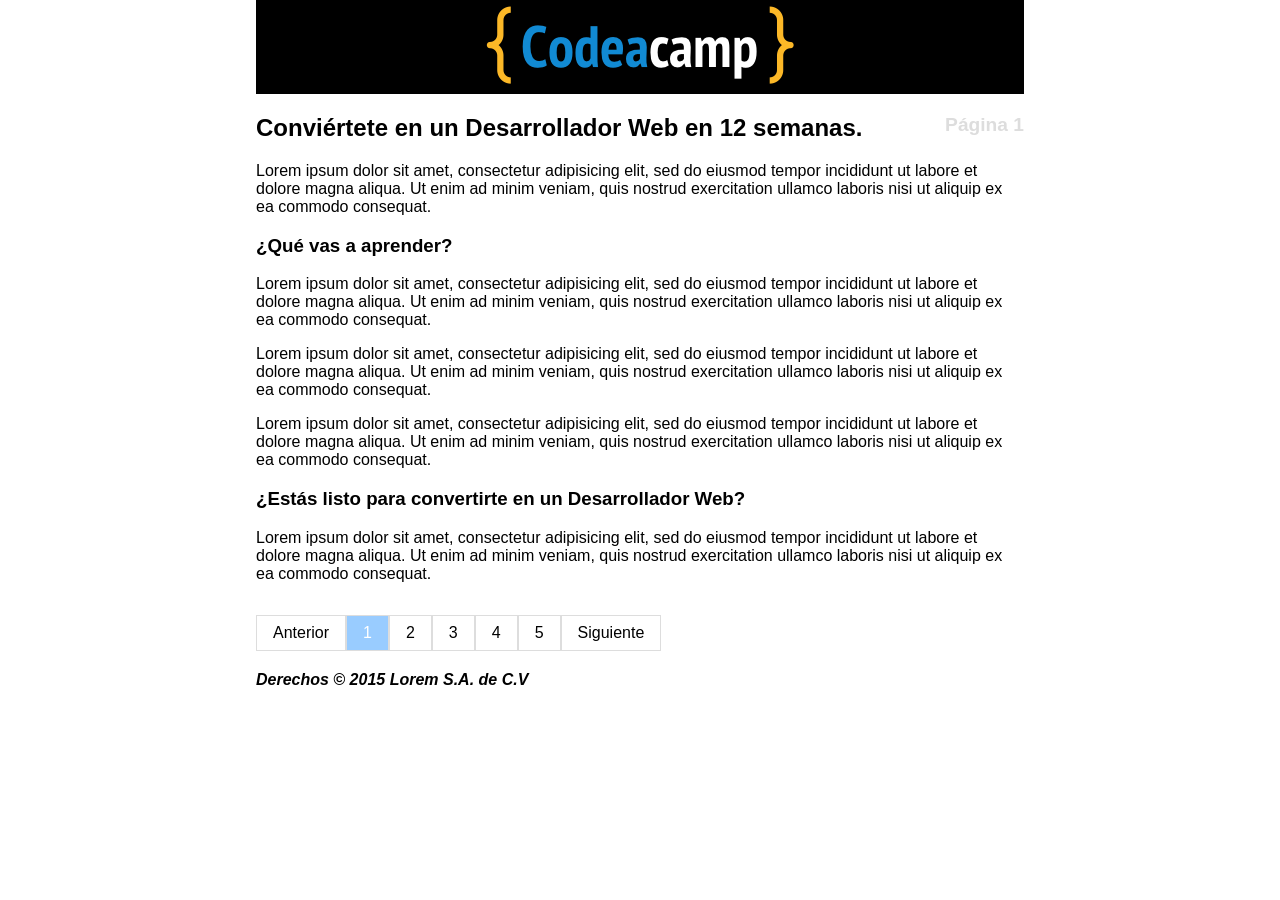
<file: jueves/pagination_navigation/reto1.html>
<!DOCTYPE html>
<html lang="es">
<head>
  <!--
    https://necolas.github.io/normalize.css/
    Normalize.css makes browsers render all elements more consistently and in line
    with modern standards. It precisely targets only the styles that need normalizing.
  -->
  <link rel="stylesheet" href="normalize.css">

  <!-- Especifica que podamos utilizar acentos dentro del HTML  -->
  <meta http-equiv="Content-Type" content="text/html; charset=UTF-8" />

  <!-- Aqué debe de ir tu css -->
  <link rel="stylesheet" href="main.css">
  <title>Reto de CSS</title>
</head>
<body>
  <div class="container">
    <header>
      <img id="logo" src="codea-logo.png">
    </header>
    <div class="content">
      <h2>
        Conviértete en un Desarrollador Web en 12 semanas.
        <small class="page_no">Página 1</small>
      </h2>
      <section>
        <p>Lorem ipsum dolor sit amet, consectetur adipisicing elit, sed do eiusmod
tempor incididunt ut labore et dolore magna aliqua. Ut enim ad minim veniam,
quis nostrud exercitation ullamco laboris nisi ut aliquip ex ea commodo
consequat.</p>
      </section>
      <section>
        <h3>¿Qué vas a aprender?</h3>
        <p>Lorem ipsum dolor sit amet, consectetur adipisicing elit, sed do eiusmod
tempor incididunt ut labore et dolore magna aliqua. Ut enim ad minim veniam,
quis nostrud exercitation ullamco laboris nisi ut aliquip ex ea commodo
consequat.</p>
        <p>Lorem ipsum dolor sit amet, consectetur adipisicing elit, sed do eiusmod
tempor incididunt ut labore et dolore magna aliqua. Ut enim ad minim veniam,
quis nostrud exercitation ullamco laboris nisi ut aliquip ex ea commodo
consequat.</p>
        <p>Lorem ipsum dolor sit amet, consectetur adipisicing elit, sed do eiusmod
tempor incididunt ut labore et dolore magna aliqua. Ut enim ad minim veniam,
quis nostrud exercitation ullamco laboris nisi ut aliquip ex ea commodo
consequat.</p>
      </section>
      <section>
        <h3>¿Estás listo para convertirte en un Desarrollador Web?</h3>
        <p>Lorem ipsum dolor sit amet, consectetur adipisicing elit, sed do eiusmod
tempor incididunt ut labore et dolore magna aliqua. Ut enim ad minim veniam,
quis nostrud exercitation ullamco laboris nisi ut aliquip ex ea commodo
consequat.</p>
      </section>
    </div>
    <div class="pagination">
      <ul>
        <li><a href="reto1.html" class="disabled first">Anterior</a></li>
        <li><a href="reto1.html" class="active">1</a></li>
        <li><a href="reto2.html">2</a></li>
        <li><a href="reto3.html">3</a></li>
        <li><a href="reto4.html">4</a></li>
        <li><a href="reto5.html">5</a></li>
        <li><a href="reto2.html" class="last">Siguiente</a></li>
      </ul>
      <br clear="all">
    </div>
    <div class="footer">
      <strong><i>Derechos &copy; 2015 Lorem S.A. de C.V</i></strong>
    </div>
  </div>
</body>
</html>
</file>
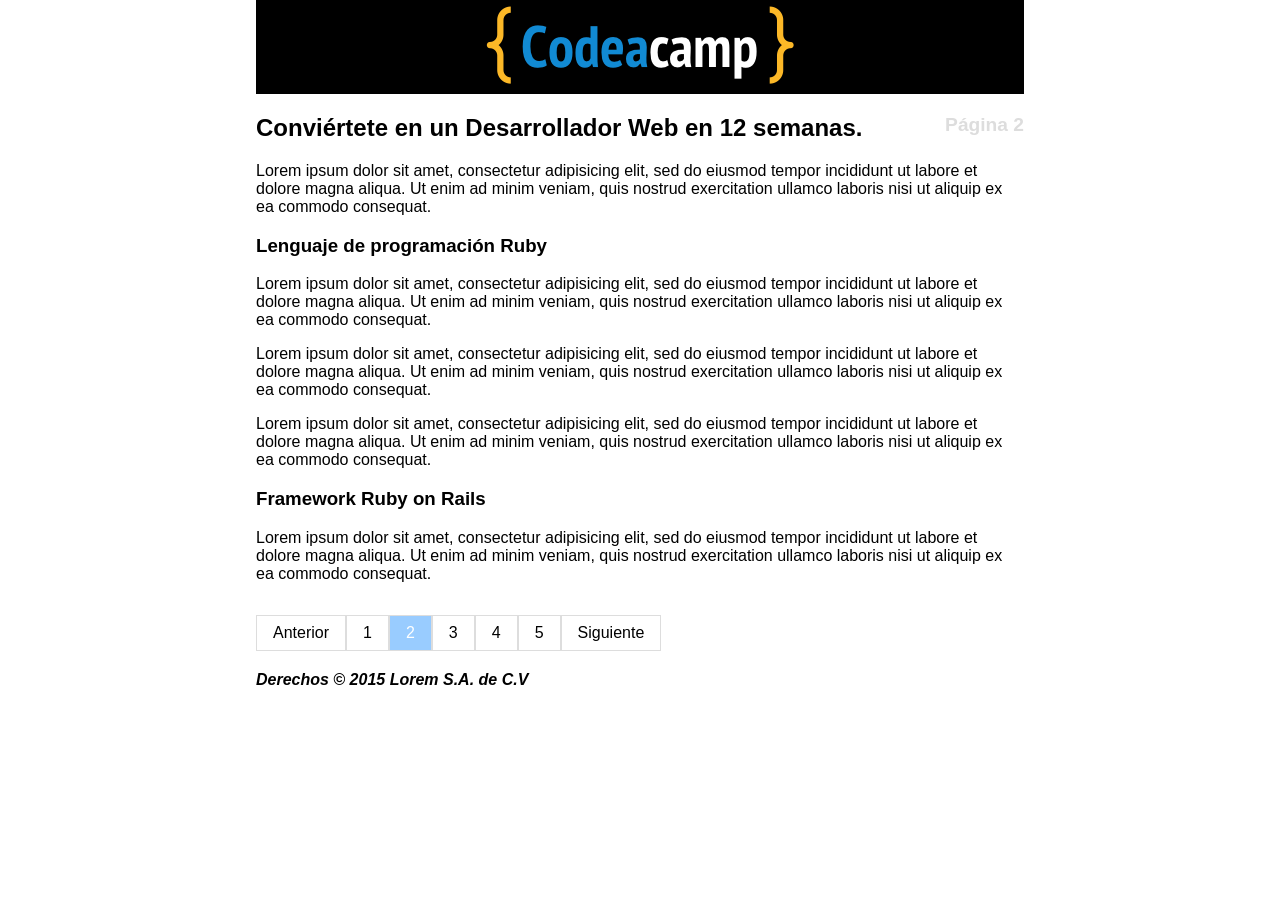
<file: jueves/pagination_navigation/reto2.html>
<!DOCTYPE html>
<html lang="es">
<head>
  <!--
    https://necolas.github.io/normalize.css/
    Normalize.css makes browsers render all elements more consistently and in line
    with modern standards. It precisely targets only the styles that need normalizing.
  -->
  <link rel="stylesheet" href="normalize.css">

  <!-- Especifica que podamos utilizar acentos dentro del HTML  -->
  <meta http-equiv="Content-Type" content="text/html; charset=UTF-8" />

  <!-- Aqué debe de ir tu css -->
  <link rel="stylesheet" href="main.css">
  <title>Reto de CSS</title>
</head>
<body>
  <div class="container">
    <header>
      <img id="logo" src="codea-logo.png">
    </header>
    <div class="content">
      <h2>
        Conviértete en un Desarrollador Web en 12 semanas.
        <small class="page_no">Página 2</small>
      </h2>
      <section>
        <p>Lorem ipsum dolor sit amet, consectetur adipisicing elit, sed do eiusmod
tempor incididunt ut labore et dolore magna aliqua. Ut enim ad minim veniam,
quis nostrud exercitation ullamco laboris nisi ut aliquip ex ea commodo
consequat.</p>
      </section>
      <section>
        <h3>Lenguaje de programación Ruby</h3>
        <p>Lorem ipsum dolor sit amet, consectetur adipisicing elit, sed do eiusmod
tempor incididunt ut labore et dolore magna aliqua. Ut enim ad minim veniam,
quis nostrud exercitation ullamco laboris nisi ut aliquip ex ea commodo
consequat.</p>
        <p>Lorem ipsum dolor sit amet, consectetur adipisicing elit, sed do eiusmod
tempor incididunt ut labore et dolore magna aliqua. Ut enim ad minim veniam,
quis nostrud exercitation ullamco laboris nisi ut aliquip ex ea commodo
consequat.</p>
        <p>Lorem ipsum dolor sit amet, consectetur adipisicing elit, sed do eiusmod
tempor incididunt ut labore et dolore magna aliqua. Ut enim ad minim veniam,
quis nostrud exercitation ullamco laboris nisi ut aliquip ex ea commodo
consequat.</p>
      </section>
      <section>
        <h3>Framework Ruby on Rails</h3>
        <p>Lorem ipsum dolor sit amet, consectetur adipisicing elit, sed do eiusmod
tempor incididunt ut labore et dolore magna aliqua. Ut enim ad minim veniam,
quis nostrud exercitation ullamco laboris nisi ut aliquip ex ea commodo
consequat.</p>
      </section>
    </div>
    <div class="pagination">
      <ul>
        <li><a href="reto1.html" class="first">Anterior</a></li>
        <li><a href="reto1.html">1</a></li>
        <li><a href="reto2.html" class="active">2</a></li>
        <li><a href="reto3.html">3</a></li>
        <li><a href="reto4.html">4</a></li>
        <li><a href="reto5.html">5</a></li>
        <li><a href="reto3.html" class="last">Siguiente</a></li>
      </ul>
      <br clear="all">
    </div>
    <div class="footer">
      <strong><i>Derechos &copy; 2015 Lorem S.A. de C.V</i></strong>
    </div>
  </div>
</body>
</html>
</file>
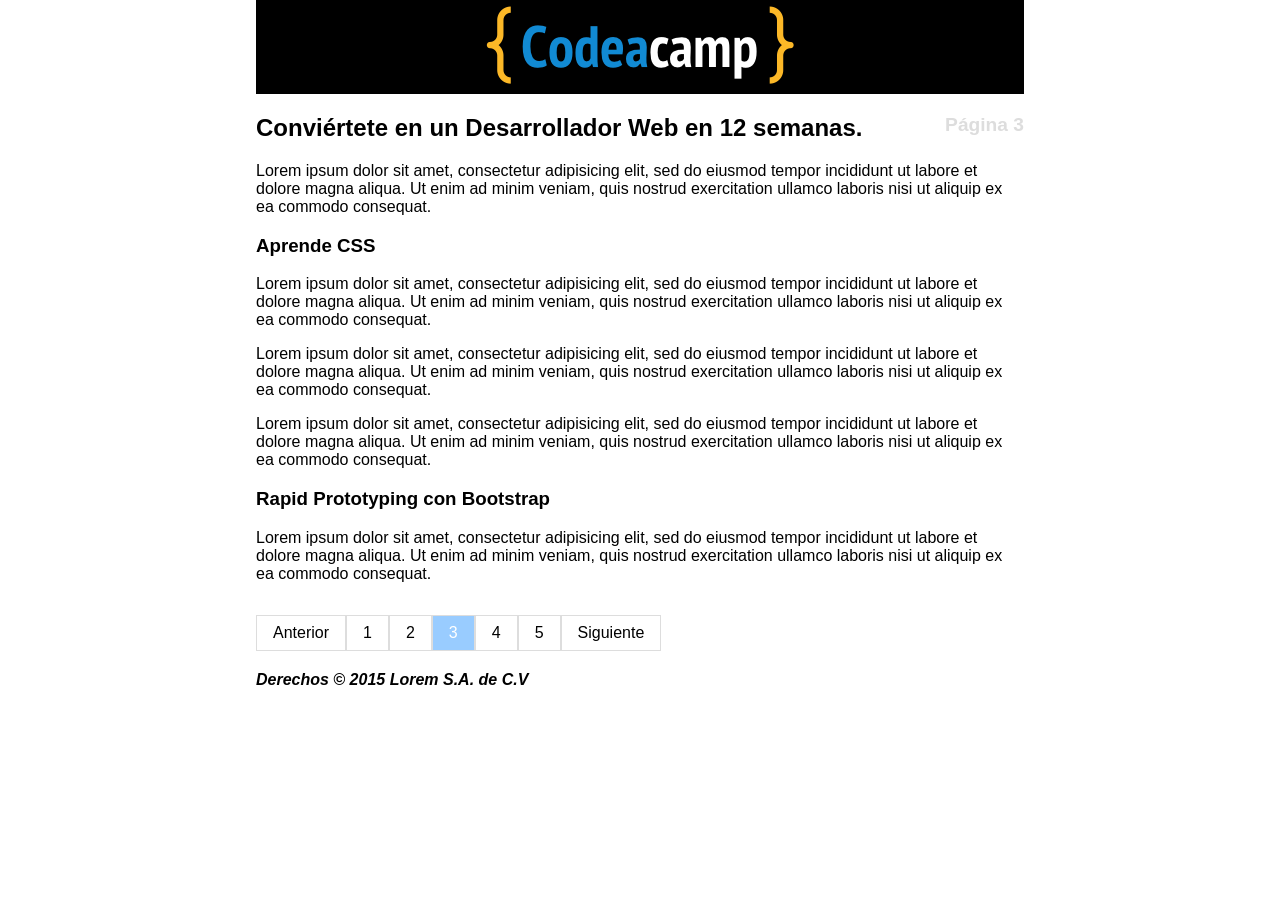
<file: jueves/pagination_navigation/reto3.html>
<!DOCTYPE html>
<html lang="es">
<head>
  <!--
    https://necolas.github.io/normalize.css/
    Normalize.css makes browsers render all elements more consistently and in line
    with modern standards. It precisely targets only the styles that need normalizing.
  -->
  <link rel="stylesheet" href="normalize.css">

  <!-- Especifica que podamos utilizar acentos dentro del HTML  -->
  <meta http-equiv="Content-Type" content="text/html; charset=UTF-8" />

  <!-- Aqué debe de ir tu css -->
  <link rel="stylesheet" href="main.css">
  <title>Reto de CSS</title>
</head>
<body>
  <div class="container">
    <header>
      <img id="logo" src="codea-logo.png">
    </header>
    <div class="content">
      <h2>
        Conviértete en un Desarrollador Web en 12 semanas.
        <small class="page_no">Página 3</small>
      </h2>
      <section>
        <p>Lorem ipsum dolor sit amet, consectetur adipisicing elit, sed do eiusmod
tempor incididunt ut labore et dolore magna aliqua. Ut enim ad minim veniam,
quis nostrud exercitation ullamco laboris nisi ut aliquip ex ea commodo
consequat.</p>
      </section>
      <section>
        <h3>Aprende CSS</h3>
        <p>Lorem ipsum dolor sit amet, consectetur adipisicing elit, sed do eiusmod
tempor incididunt ut labore et dolore magna aliqua. Ut enim ad minim veniam,
quis nostrud exercitation ullamco laboris nisi ut aliquip ex ea commodo
consequat.</p>
        <p>Lorem ipsum dolor sit amet, consectetur adipisicing elit, sed do eiusmod
tempor incididunt ut labore et dolore magna aliqua. Ut enim ad minim veniam,
quis nostrud exercitation ullamco laboris nisi ut aliquip ex ea commodo
consequat.</p>
        <p>Lorem ipsum dolor sit amet, consectetur adipisicing elit, sed do eiusmod
tempor incididunt ut labore et dolore magna aliqua. Ut enim ad minim veniam,
quis nostrud exercitation ullamco laboris nisi ut aliquip ex ea commodo
consequat.</p>
      </section>
      <section>
        <h3>Rapid Prototyping con Bootstrap</h3>
        <p>Lorem ipsum dolor sit amet, consectetur adipisicing elit, sed do eiusmod
tempor incididunt ut labore et dolore magna aliqua. Ut enim ad minim veniam,
quis nostrud exercitation ullamco laboris nisi ut aliquip ex ea commodo
consequat.</p>
      </section>
    </div>
    <div class="pagination">
      <ul>
        <li><a href="reto2.html" class="first">Anterior</a></li>
        <li><a href="reto1.html">1</a></li>
        <li><a href="reto2.html">2</a></li>
        <li><a href="reto3.html" class="active">3</a></li>
        <li><a href="reto4.html">4</a></li>
        <li><a href="reto5.html">5</a></li>
        <li><a href="reto4.html" class="last">Siguiente</a></li>
      </ul>
      <br clear="all">
    </div>
    <div class="footer">
      <strong><i>Derechos &copy; 2015 Lorem S.A. de C.V</i></strong>
    </div>
  </div>
</body>
</html>
</file>
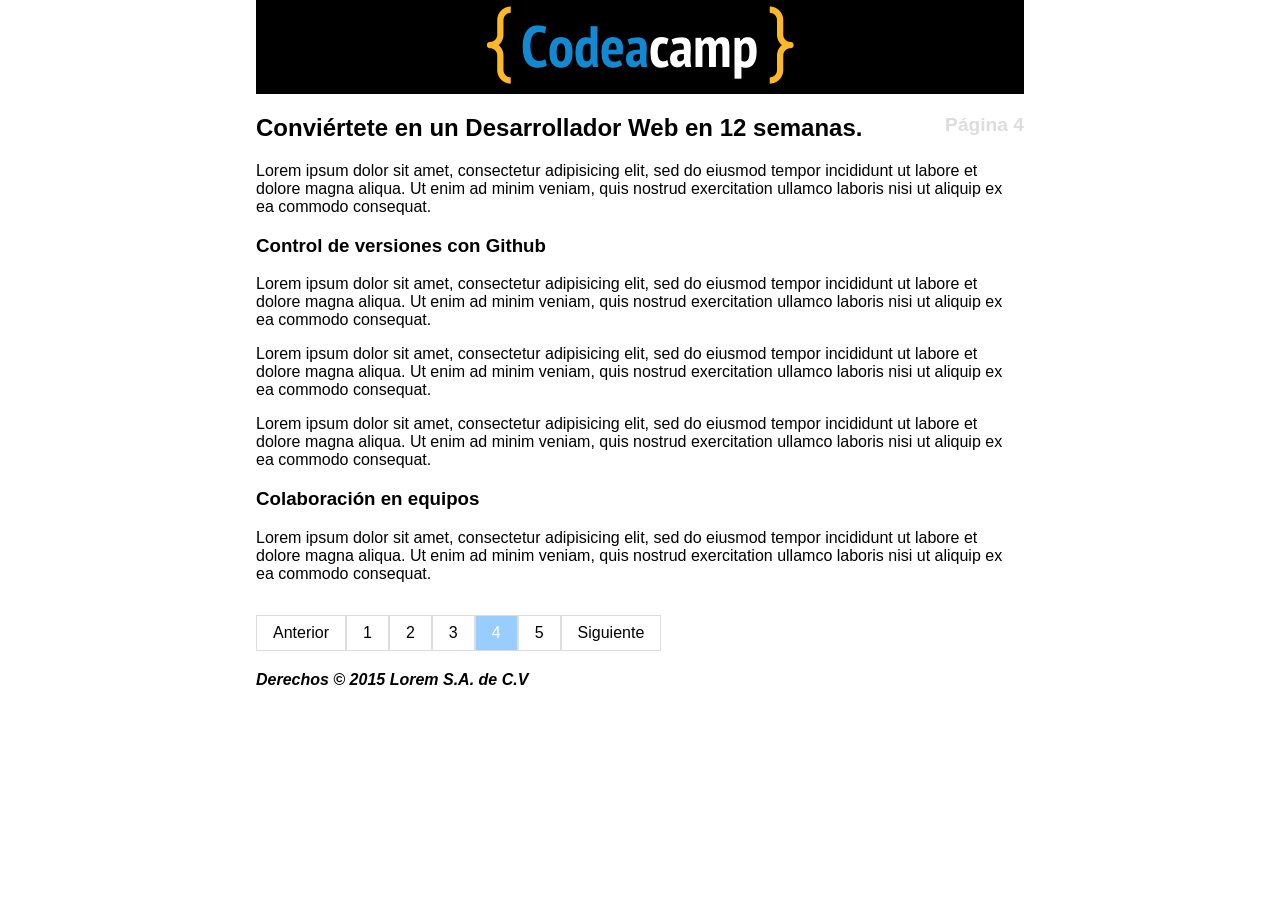
<file: jueves/pagination_navigation/reto4.html>
<!DOCTYPE html>
<html lang="es">
<head>
  <!--
    https://necolas.github.io/normalize.css/
    Normalize.css makes browsers render all elements more consistently and in line
    with modern standards. It precisely targets only the styles that need normalizing.
  -->
  <link rel="stylesheet" href="normalize.css">

  <!-- Especifica que podamos utilizar acentos dentro del HTML  -->
  <meta http-equiv="Content-Type" content="text/html; charset=UTF-8" />

  <!-- Aqué debe de ir tu css -->
  <link rel="stylesheet" href="main.css">
  <title>Reto de CSS</title>
</head>
<body>
  <div class="container">
    <header>
      <img id="logo" src="codea-logo.png">
    </header>
    <div class="content">
      <h2>
        Conviértete en un Desarrollador Web en 12 semanas.
        <small class="page_no">Página 4</small>
      </h2>
      <section>
        <p>Lorem ipsum dolor sit amet, consectetur adipisicing elit, sed do eiusmod
tempor incididunt ut labore et dolore magna aliqua. Ut enim ad minim veniam,
quis nostrud exercitation ullamco laboris nisi ut aliquip ex ea commodo
consequat.</p>
      </section>
      <section>
        <h3>Control de versiones con Github</h3>
        <p>Lorem ipsum dolor sit amet, consectetur adipisicing elit, sed do eiusmod
tempor incididunt ut labore et dolore magna aliqua. Ut enim ad minim veniam,
quis nostrud exercitation ullamco laboris nisi ut aliquip ex ea commodo
consequat.</p>
        <p>Lorem ipsum dolor sit amet, consectetur adipisicing elit, sed do eiusmod
tempor incididunt ut labore et dolore magna aliqua. Ut enim ad minim veniam,
quis nostrud exercitation ullamco laboris nisi ut aliquip ex ea commodo
consequat.</p>
        <p>Lorem ipsum dolor sit amet, consectetur adipisicing elit, sed do eiusmod
tempor incididunt ut labore et dolore magna aliqua. Ut enim ad minim veniam,
quis nostrud exercitation ullamco laboris nisi ut aliquip ex ea commodo
consequat.</p>
      </section>
      <section>
        <h3>Colaboración en equipos</h3>
        <p>Lorem ipsum dolor sit amet, consectetur adipisicing elit, sed do eiusmod
tempor incididunt ut labore et dolore magna aliqua. Ut enim ad minim veniam,
quis nostrud exercitation ullamco laboris nisi ut aliquip ex ea commodo
consequat.</p>
      </section>
    </div>
    <div class="pagination">
      <ul>
        <li><a href="reto3.html" class="first">Anterior</a></li>
        <li><a href="reto1.html">1</a></li>
        <li><a href="reto2.html">2</a></li>
        <li><a href="reto3.html">3</a></li>
        <li><a href="reto4.html" class="active">4</a></li>
        <li><a href="reto5.html">5</a></li>
        <li><a href="reto5.html" class="last">Siguiente</a></li>
      </ul>
      <br clear="all">
    </div>
    <div class="footer">
      <strong><i>Derechos &copy; 2015 Lorem S.A. de C.V</i></strong>
    </div>
  </div>
</body>
</html>
</file>
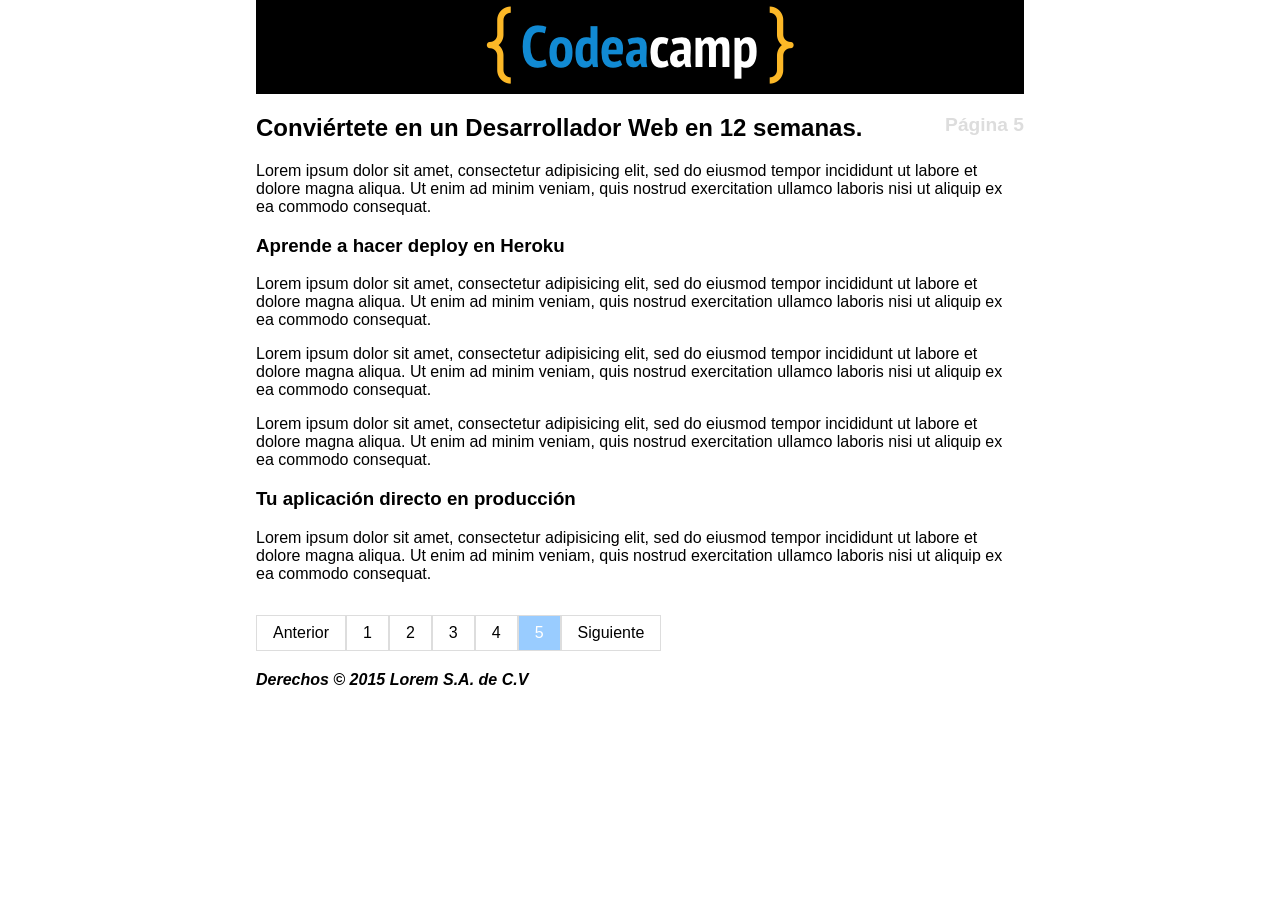
<file: jueves/pagination_navigation/reto5.html>
<!DOCTYPE html>
<html lang="es">
<head>
  <!--
    https://necolas.github.io/normalize.css/
    Normalize.css makes browsers render all elements more consistently and in line
    with modern standards. It precisely targets only the styles that need normalizing.
  -->
  <link rel="stylesheet" href="normalize.css">

  <!-- Especifica que podamos utilizar acentos dentro del HTML  -->
  <meta http-equiv="Content-Type" content="text/html; charset=UTF-8" />

  <!-- Aqué debe de ir tu css -->
  <link rel="stylesheet" href="main.css">
  <title>Reto de CSS</title>
</head>
<body>
  <div class="container">
    <header>
      <img id="logo" src="codea-logo.png">
    </header>
    <div class="content">
      <h2>
        Conviértete en un Desarrollador Web en 12 semanas.
        <small class="page_no">Página 5</small>
      </h2>
      <section>
        <p>Lorem ipsum dolor sit amet, consectetur adipisicing elit, sed do eiusmod
tempor incididunt ut labore et dolore magna aliqua. Ut enim ad minim veniam,
quis nostrud exercitation ullamco laboris nisi ut aliquip ex ea commodo
consequat.</p>
      </section>
      <section>
        <h3>Aprende a hacer deploy en Heroku</h3>
        <p>Lorem ipsum dolor sit amet, consectetur adipisicing elit, sed do eiusmod
tempor incididunt ut labore et dolore magna aliqua. Ut enim ad minim veniam,
quis nostrud exercitation ullamco laboris nisi ut aliquip ex ea commodo
consequat.</p>
        <p>Lorem ipsum dolor sit amet, consectetur adipisicing elit, sed do eiusmod
tempor incididunt ut labore et dolore magna aliqua. Ut enim ad minim veniam,
quis nostrud exercitation ullamco laboris nisi ut aliquip ex ea commodo
consequat.</p>
        <p>Lorem ipsum dolor sit amet, consectetur adipisicing elit, sed do eiusmod
tempor incididunt ut labore et dolore magna aliqua. Ut enim ad minim veniam,
quis nostrud exercitation ullamco laboris nisi ut aliquip ex ea commodo
consequat.</p>
      </section>
      <section>
        <h3>Tu aplicación directo en producción</h3>
        <p>Lorem ipsum dolor sit amet, consectetur adipisicing elit, sed do eiusmod
tempor incididunt ut labore et dolore magna aliqua. Ut enim ad minim veniam,
quis nostrud exercitation ullamco laboris nisi ut aliquip ex ea commodo
consequat.</p>
      </section>
    </div>
    <div class="pagination">
      <ul>
        <li><a href="reto4.html" class="first">Anterior</a></li>
        <li><a href="reto1.html">1</a></li>
        <li><a href="reto2.html">2</a></li>
        <li><a href="reto3.html">3</a></li>
        <li><a href="reto4.html">4</a></li>
        <li><a href="reto5.html" class="active">5</a></li>
        <li><a href="reto5.html" class="disabled last" >Siguiente</a></li>
      </ul>
      <br clear="all">
    </div>
    <div class="footer">
      <strong><i>Derechos &copy; 2015 Lorem S.A. de C.V</i></strong>
    </div>
  </div>
</body>
</html>
</file>
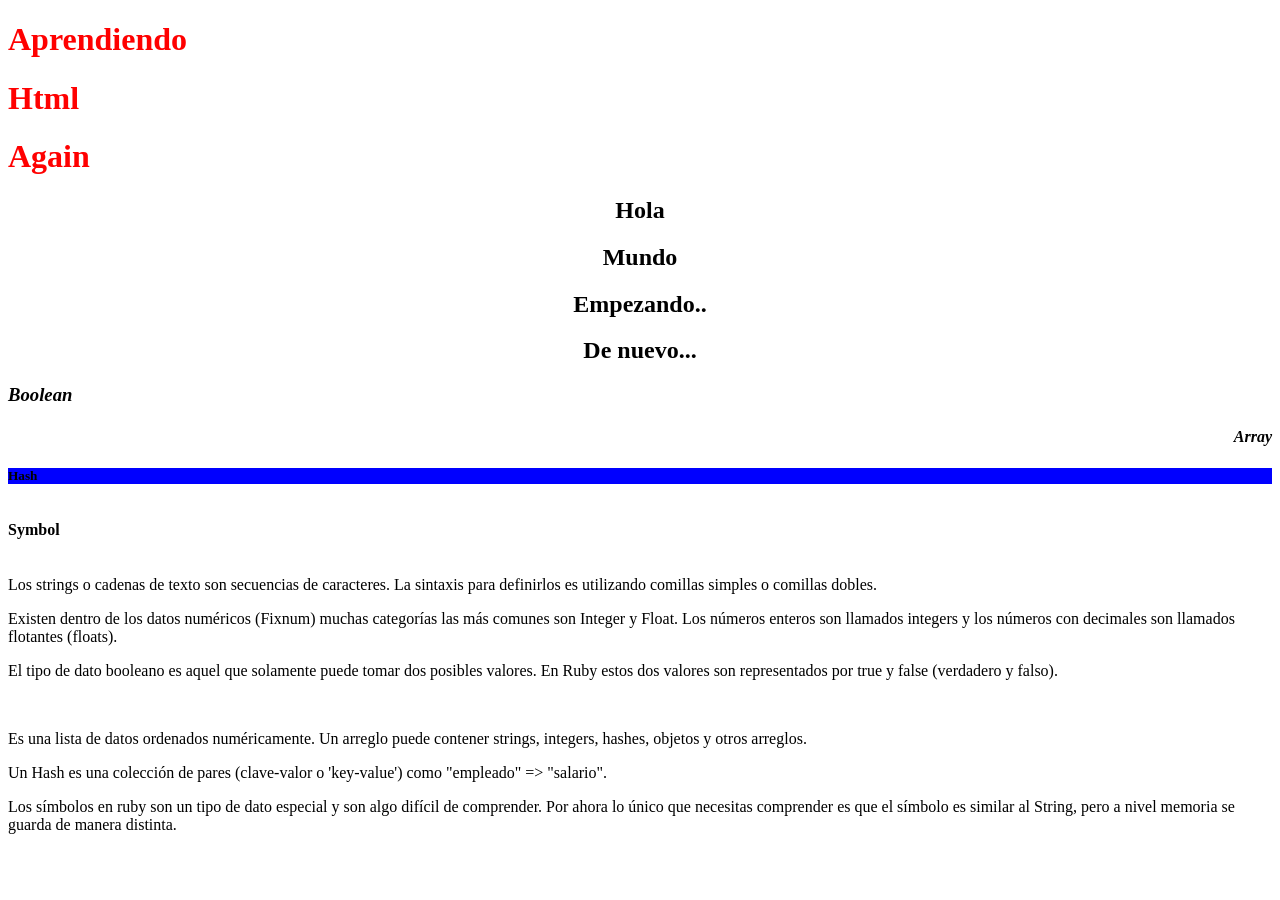
<file: lunes/intro html/intro_html.html>
<!DOCTYPE html>
<html>
<head>
  <meta charset="utf-8">
  <title>Tags: h1 - h6</title>
</head>
<link rel="stylesheet" href="style2.css">
<body>
  <h1>Aprendiendo</h1>
  <h1>Html</h1>
  <h1>Again</h1>

  <h2>Hola</h2>
  <h2>Mundo</h2>
  <h2>Empezando..</h2>
  <h2>De nuevo...</h2>

  <h3>Boolean</h3>
  <h4>Array</h4>
  <h5>Hash</h5>
  <h6>Symbol</h6>

  <p>Los strings o cadenas de texto son secuencias de caracteres. La sintaxis para definirlos es utilizando comillas simples o comillas dobles.</p>
  <p>Existen dentro de los datos numéricos (Fixnum)  muchas categorías las más comunes son Integer y Float. Los números enteros son llamados integers y los números con decimales son llamados flotantes (floats).</p>
  <p>El tipo de dato booleano es aquel que solamente puede tomar dos posibles valores. En Ruby estos dos valores son representados por true y false (verdadero y falso).</p>
  <br>
  <p>Es una lista de datos ordenados numéricamente. Un arreglo puede contener strings, integers, hashes, objetos y otros arreglos.
</p>
  <p>Un Hash es una colección de pares (clave-valor o 'key-value') como "empleado" => "salario". </p>
  <p>Los símbolos en ruby son un tipo de dato especial y son algo difícil de comprender. Por ahora lo único que necesitas comprender es que el símbolo es similar al String, pero a nivel memoria se guarda de manera distinta. </p>
</body>
</html>
</file>
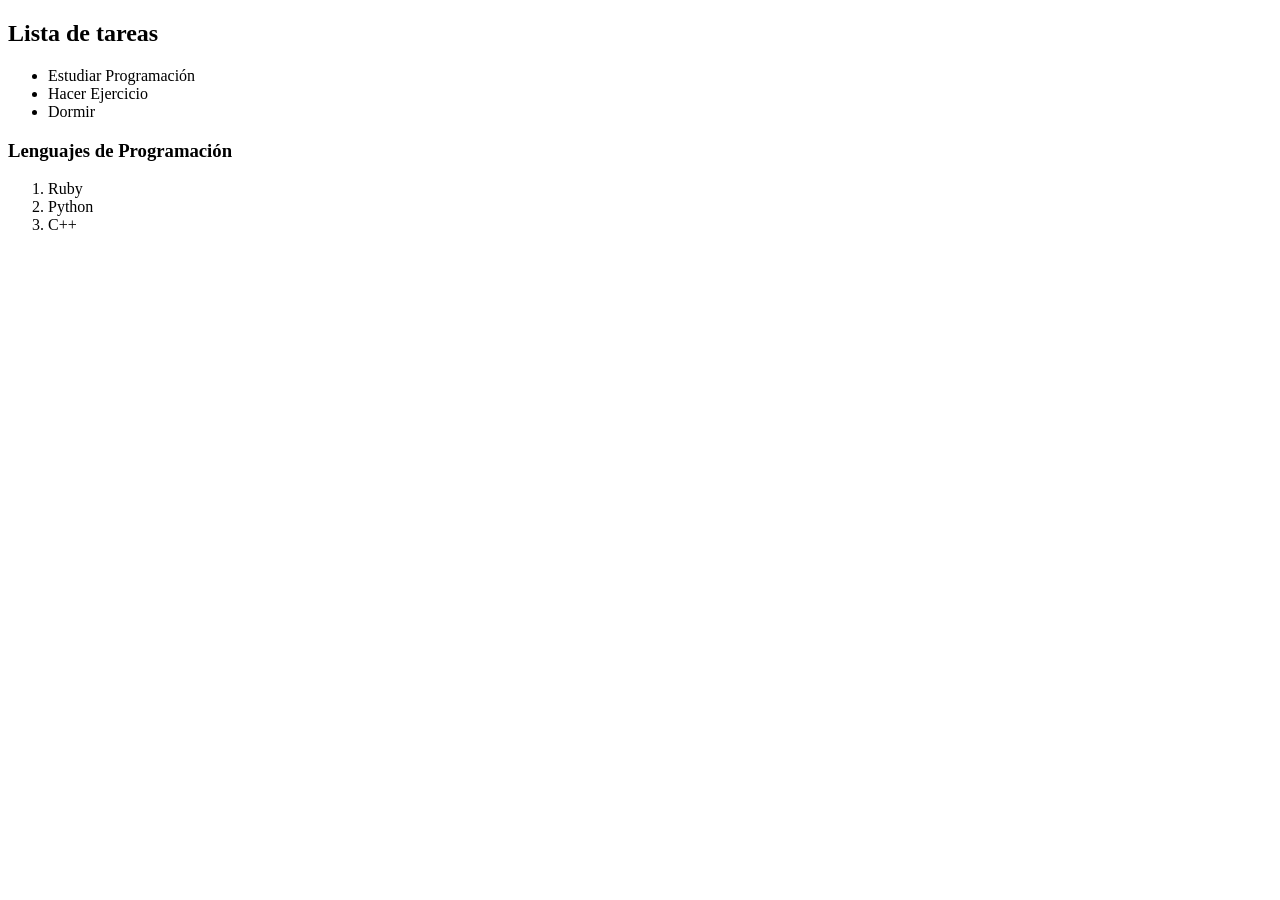
<file: lunes/intro html/intro_html2.html>
<!DOCTYPE html>
<html>
<head>
  <meta charset="utf-8">
  <title>Listas</title>
</head>
<body>
  <h2>Lista de tareas</h2>

  <ul>
    <li>Estudiar Programación</li>
    <li>Hacer Ejercicio</li>
    <li>Dormir</li>
  </ul>

  <h3>Lenguajes de Programación</h3>

  <ol>
    <li>Ruby</li>
        <li>Python</li>
        <li>C++</li>
  </ol>

</body>
</html>
</file>
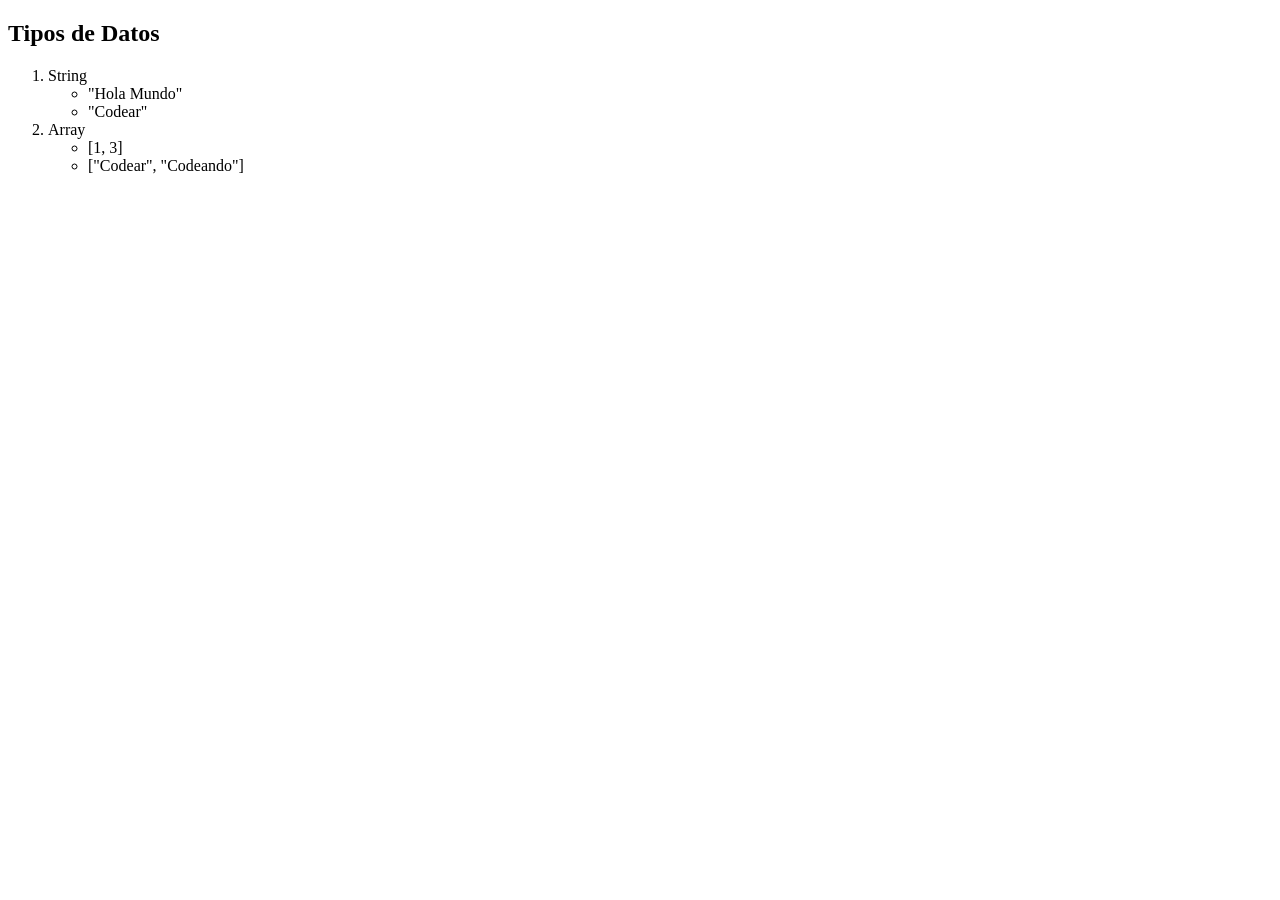
<file: lunes/intro html/intro_html3.html>
<!DOCTYPE html>
<html>
<head>
  <meta charset="utf-8">
  <title>Listas</title>
</head>
<body>
  <h2>Tipos de Datos</h2>

  <ol>
    <li>String</li>
    <ul>
      <li>"Hola Mundo"</li>
      <li>"Codear"</li>
    </ul>
    <li>Array</li>
    <ul>
      <li>[1, 3]</li>
      <li>["Codear", "Codeando"]</li>
    </ul>
  </ol>

</body>
</html>
</file>
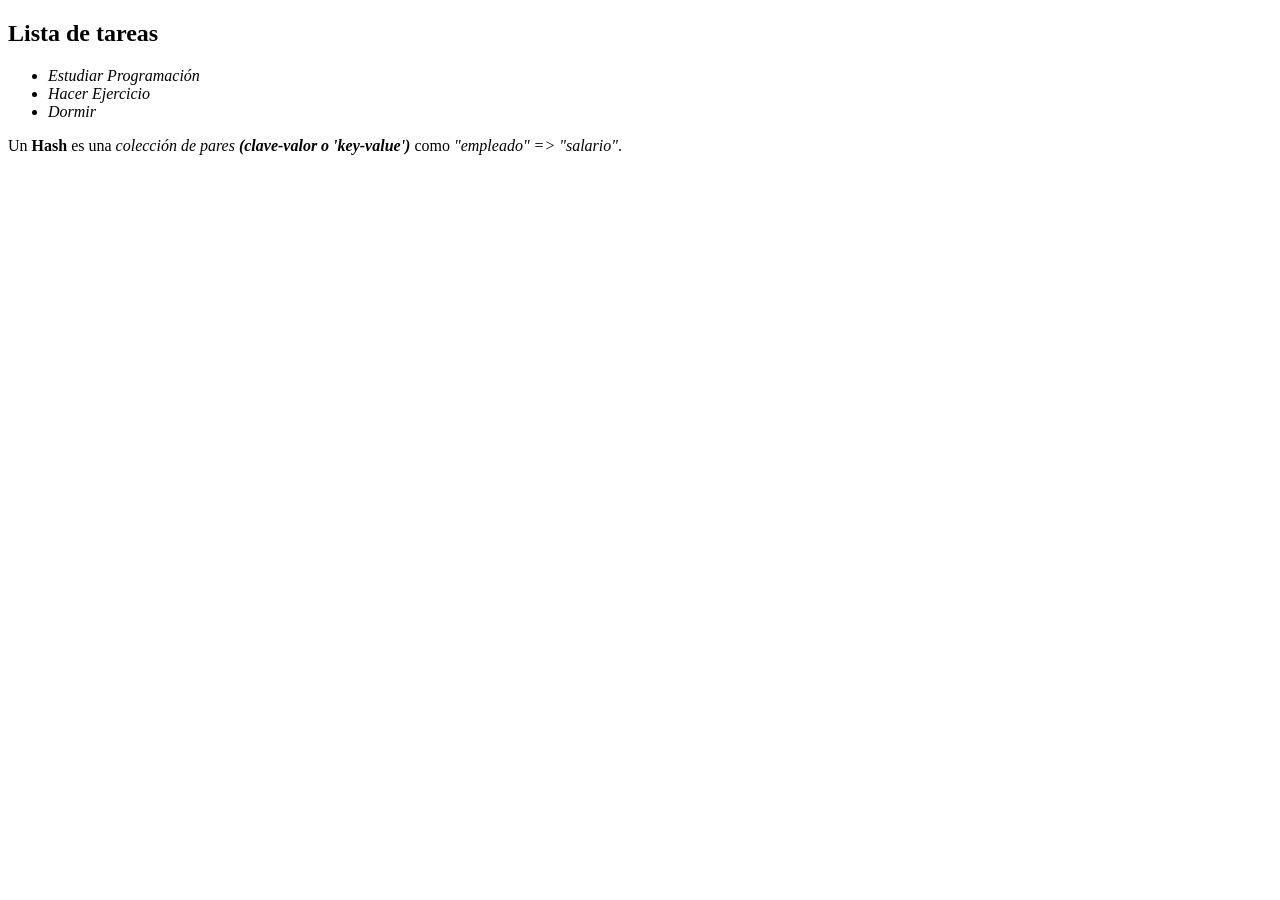
<file: lunes/intro html/intro_html4.html>
<!DOCTYPE html>
<html>
<head>
  <meta charset="utf-8">
  <title>Énfasis</title>
</head>
<body>
  <h2>Lista de tareas</h2>

  <ul>
    <li><em>Estudiar Programación</em></li>
    <li><em>Hacer Ejercicio</em></li>
    <li><em>Dormir</em></li>
  </ul>

  <p>Un <strong>Hash</strong> es una <em>colección de pares <strong>(clave-valor o 'key-value')</strong></em> como <em>"empleado" => "salario"</em>. </p>

</body>
</html>
</file>
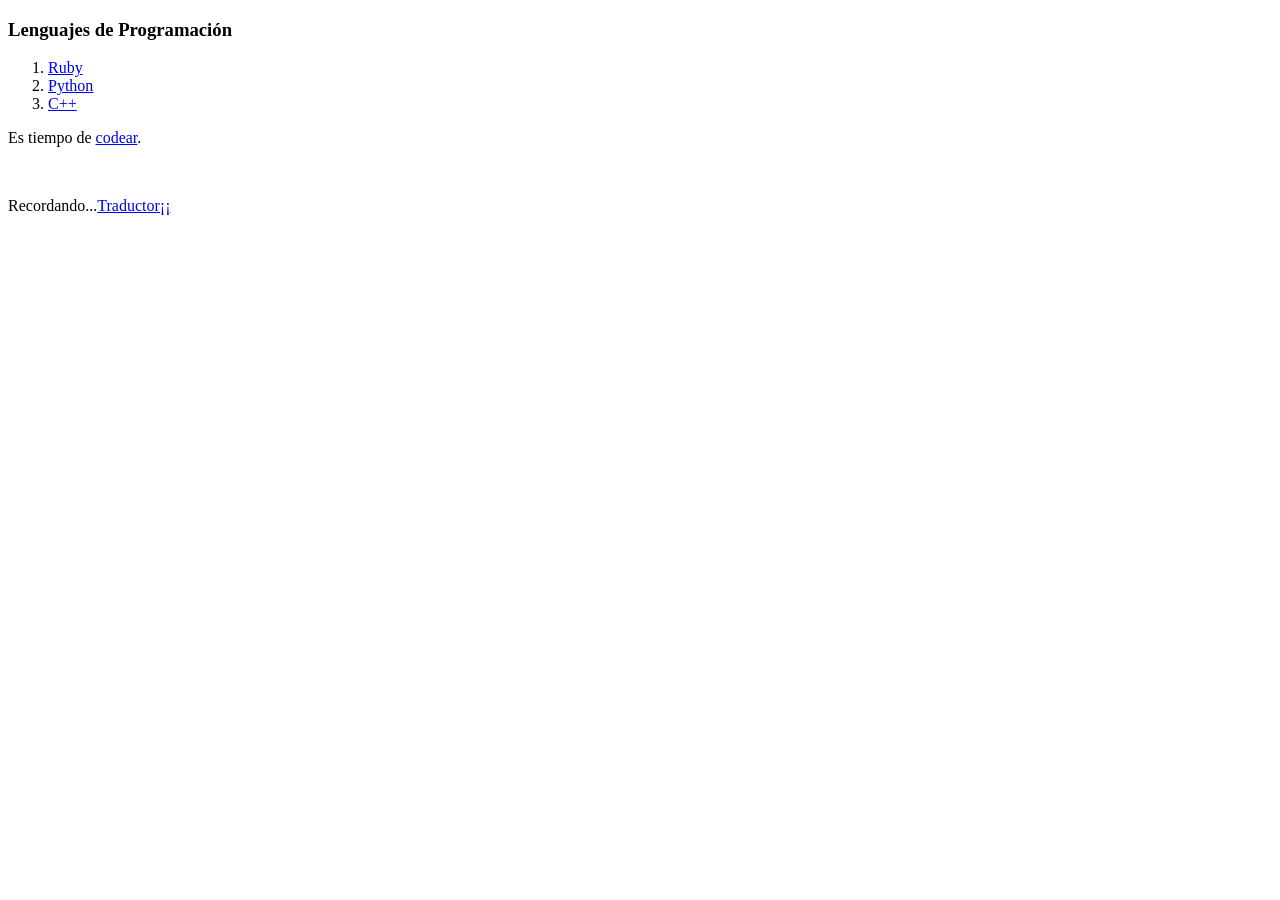
<file: lunes/intro html/intro_html5.html>
<!DOCTYPE html>
<html>
<head>
  <meta charset="utf-8">
  <title>Vínculos</title>
</head>
<body>
  <h3>Lenguajes de Programación</h3>

  <ol>
    <li><a href="https://es.wikipedia.org/wiki/Ruby">Ruby</a></li>
    <li><a href="https://www.python.org/">Python</a></li>
    <li><a href="https://www.tutorialspoint.com/cplusplus/cpp_basic_syntax.htm">C++</a></li>
  </ol>

  <p>Es tiempo de <a href="http://www.codea.mx/">codear</a>.</p>
  <br>
  <p>Recordando...<a href="https://translate.google.com/?hl=es#en/es/browser%0Atag">Traductor¡¡</a>

</body>
</html>
</file>
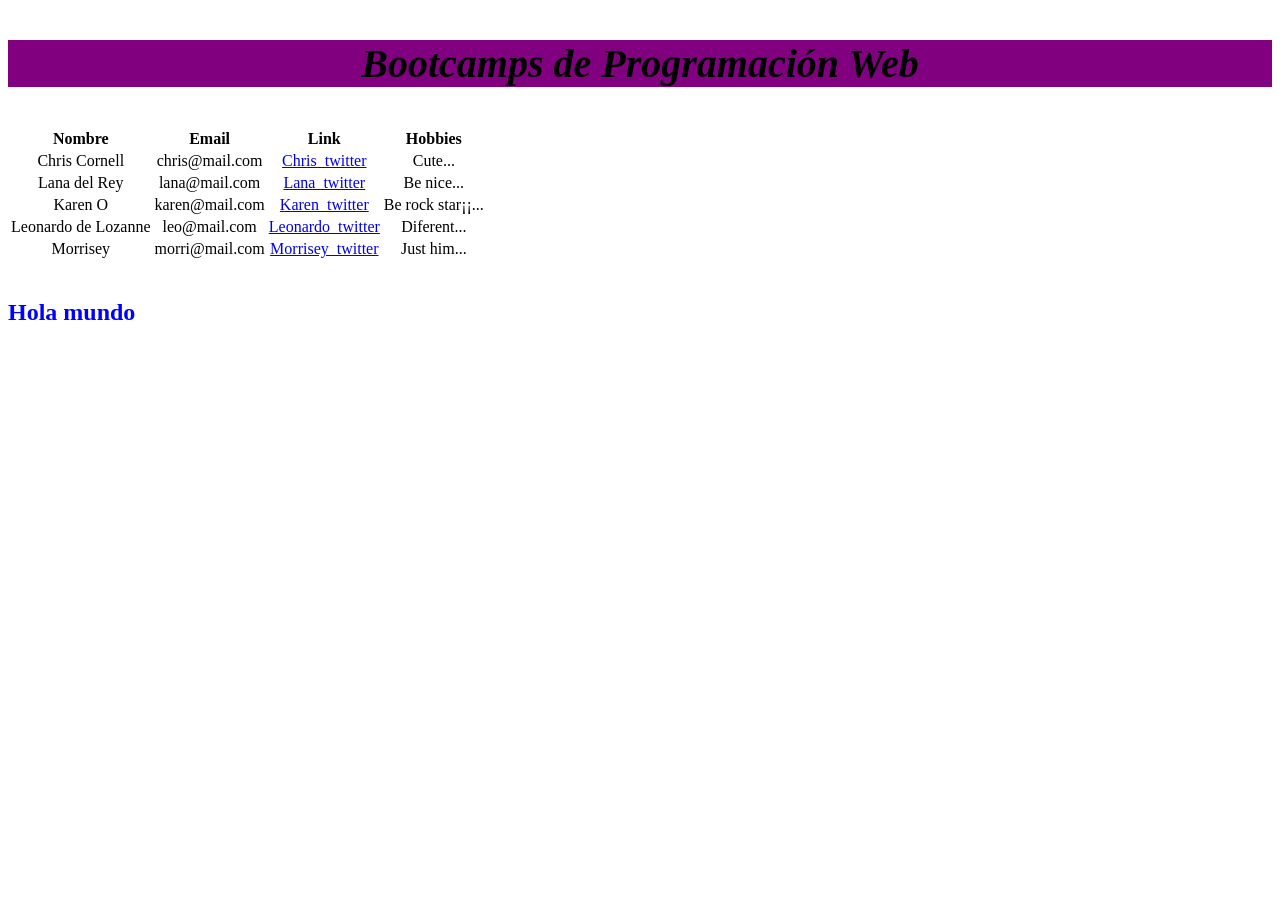
<file: lunes/intro html/intro_html6.html>
<!DOCTYPE html>
<html>
<head>
  <meta charset="utf-8">
  <title>Imágenes</title>
</head>
<link rel="stylesheet" href="style.css"> <!-- Cambio¡¡ -->
<body>

  <!--<style>
    #titulo_1{color:red;}
    .titulo_principal{background: black;}
  </style> -->
  <h3 id="titulo_1">Bootcamps de Programación Web</h3>
  <table>
    <thead>
      <tr>
          <th>Nombre</th>
          <th>Email</th>
          <th>Link</th>
          <th>Hobbies</th>
      </tr>
    </thead>
    <tbody>
      <tr>
          <td>Chris Cornell</td>
          <td>chris@mail.com</td>
          <td><a href="https://twitter.com/lanadelrey?lang=es">Chris_twitter</a></td>
          <td>Cute...</td>
      </tr>
      <tr>
          <td>Lana del Rey</td>
          <td>lana@mail.com</td>
          <td><a href="https://twitter.com/lanadelrey?lang=es">Lana_twitter</a></td>
          <td>Be nice...</td>
      </tr>
      <tr>
          <td>Karen O</td>
          <td>karen@mail.com</td>
          <td><a href="https://twitter.com/KarenO?lang=es">Karen_twitter</a></td>
          <td>Be rock star¡¡...</td>
      </tr>
      <tr>
          <td>Leonardo de Lozanne</td>
          <td>leo@mail.com</td>
          <td><a href="https://twitter.com/leodelozanne?lang=es">Leonardo_twitter</a></td>
          <td>Diferent...</td>
      </tr>
      <tr>
          <td>Morrisey</td>
          <td>morri@mail.com</td>
          <td><a href="https://twitter.com/hashtag/Morrissey?src=hash&lang=es">Morrisey_twitter</a></td>
          <td>Just him...</td>
      </tr>
      
    </tbody>
  </table>
  <br>
  <h2 class="titulo_principal">Hola mundo</h1>
</body>
</html>
</file>
<file: jueves/pagination_navigation/main.css>
.container {
  margin: 0 auto;
  width: 768px;
}

header {
  background-color: black;
}

#logo {
  display: block;
  margin: 0 auto;
}

small.page_no {
  float: right;
  color: #ddd;
}

.pagination ul {
  display: inline-block;
  list-style:none;
  text-align: center;
  padding: 0;
}

.pagination ul li {
  display: inline;

}

.pagination ul li a {
    color: black;
    float: left;
    padding: 8px 16px;
    text-decoration: none;
    border: 1px solid #ddd; /* Gray */
}

.pagination ul li .active {
  background-color: #99ccff; /*azulito claro*/
  color: white;
}

.pagination ul li a:hover {
  background-color: #ddd; /* Gray */
}
</file>
<file: lunes/intro html/style2.css>
h1 {
  color: red;
}

h2 {
  text-align: center;
}

h3 {
  font-style: oblique;
}

h4 {
  text-align: right;
  font-style: italic;
}

h5 {
  background-color: blue;
}

h6 {
  font-size: 100%;
}
</file>
<file: lunes/intro html/style.css>
h3 {
  text-align:center;
  font-style: italic;
  font-size: 40px;
}

table {
  text-align: center;
}

h1 {
  text-align: center;
}

#titulo_1 {
  background-color: purple;
}

.titulo_principal {
  color: blue;
}
</file>
